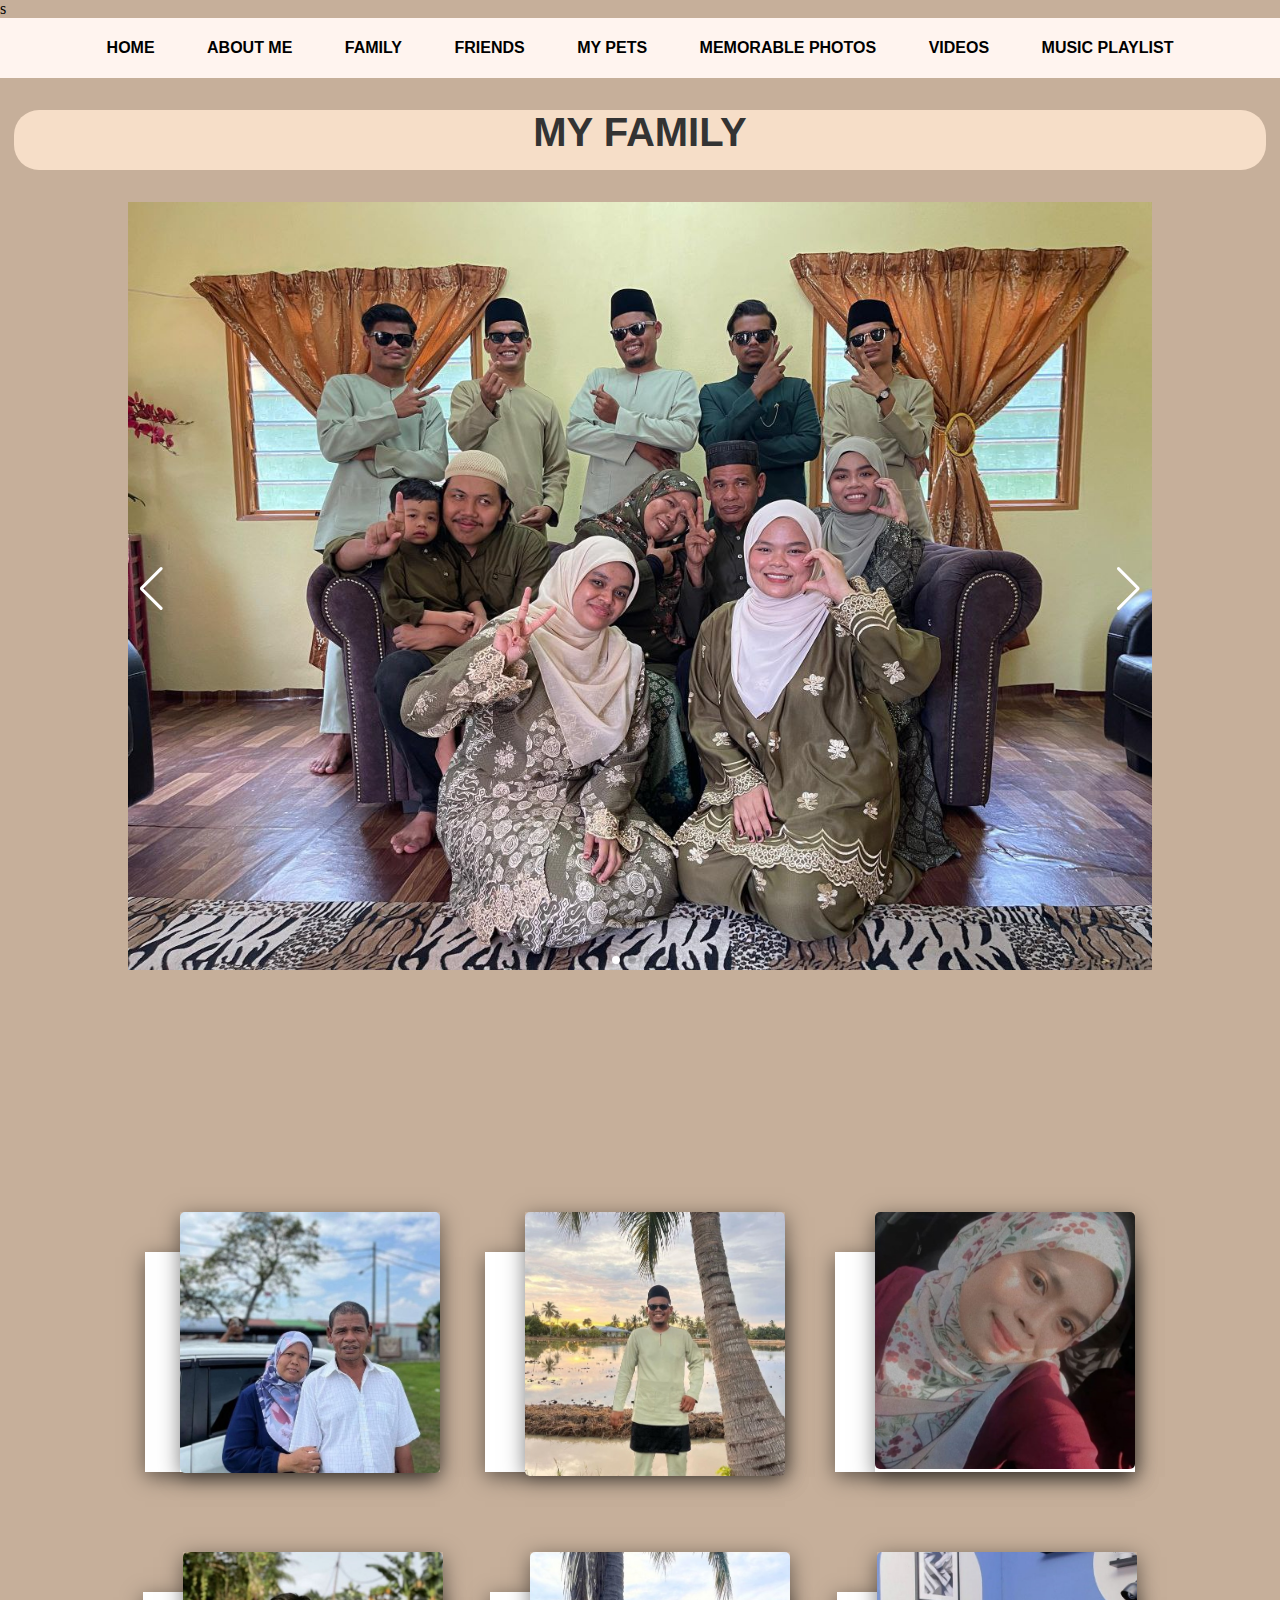
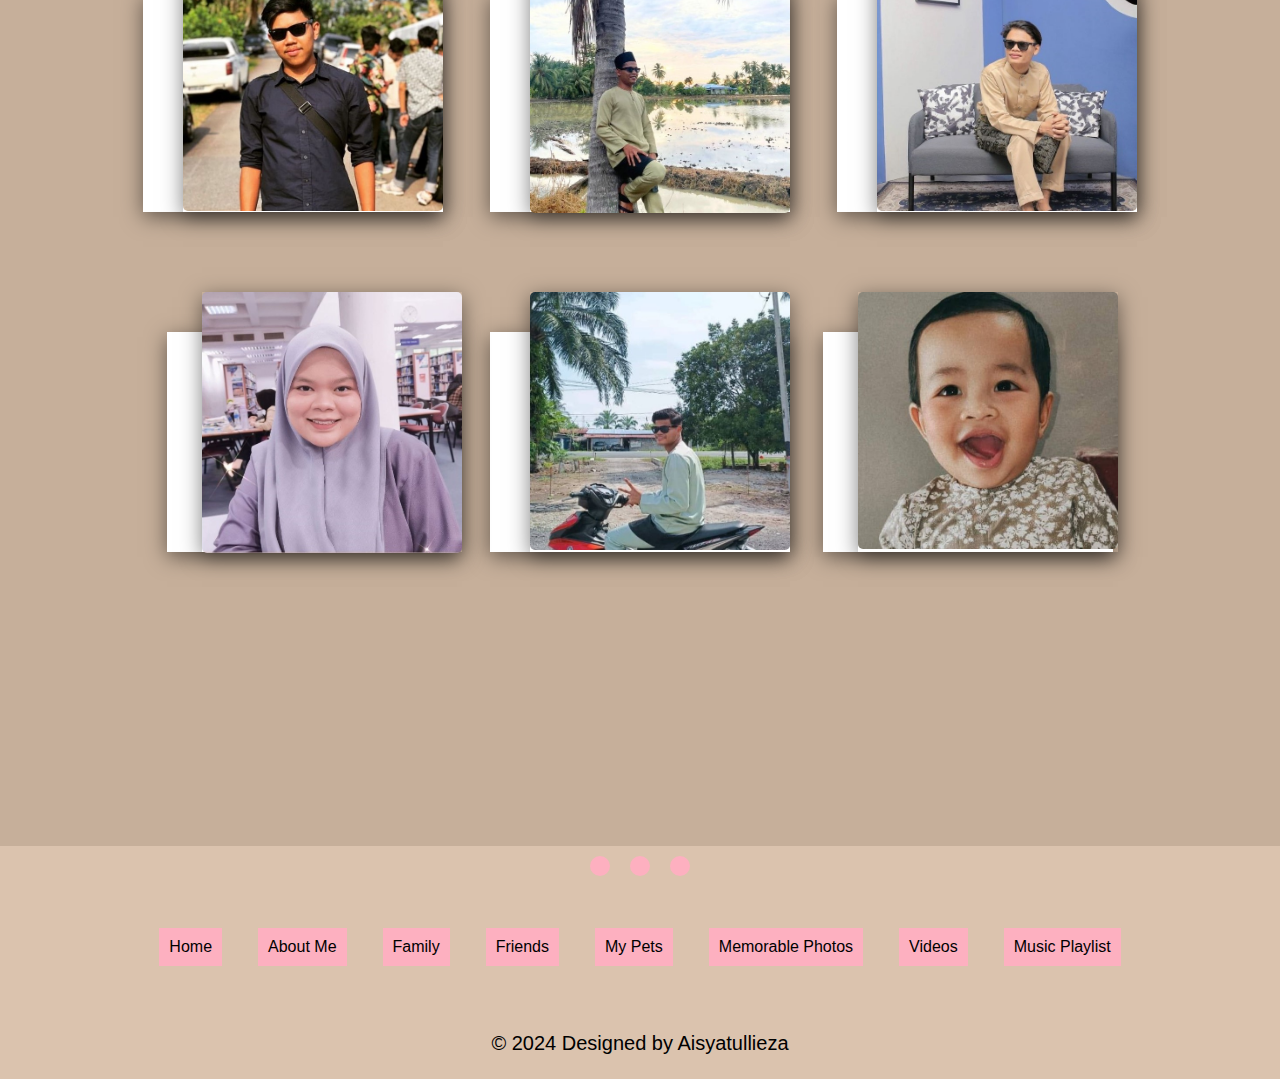
<file: family_members.html>
<!DOCTYPE html>
<html>
<head>

<meta charset="UTF-8">
<meta http-equip="X-UA-Compatible" content="IE=edge">
<meta name=vieport" content="width=device-width, initial-scale=1.0">s

<title> family_members </title>

<link rel = "stylesheet" type="text/css" href="resource/css/style.css">
<link
<link rel="stylesheet" href="https://cdn.jsdelivr.net/npm/swiper@11/swiper-bundle.min.css"/>

<link rel="stylesheet" href="https://cdnjs.cloudflare.com/ajax/libs/font-awesome/6.5.2/css/all.min.css" integrity="sha512-SnH5WK+bZxgPHs44uWIX+LLJAJ9/2PkPKZ5QiAj6Ta86w+fsb2TkcmfRyVX3pBnMFcV7oQPJkl9QevSCWr3W6A==" crossorigin="anonymous" referrerpolicy="no-referrer" />


<nav>
<div id="menu">
<div class= "topnav">
  <ul>

      <li><a href= "index.html"> HOME </a></li>
     <li><a  href= "about_me.html"> ABOUT ME </a></li>
     <li><a  href= "family_members.html"> FAMILY  </a></li>
     <li><a  href= "friends.html"> FRIENDS </a></li>
     <li><a  href= "my_pets.html"> MY PETS </a></li>
     <li><a  href= "memorable_photos.html"> MEMORABLE PHOTOS </a></li>
     <li><a  href= "videos.html"> VIDEOS </a></li>
     <li><a href= "music_playlist.html"> MUSIC PLAYLIST </a></li>

</ul>
</div>
</nav>
</div>
</div>




</head>

<body>



<div class= "header">
<h1> MY FAMILY </h1>
</div>

<div class= "swiper-container">
<div class="swiper">
  <!-- Additional required wrapper -->
  <div class="swiper-wrapper">
    <!-- Slides -->
    <div class="swiper-slide"><img src= "resource/images/fm1.jpg"></div>
    <div class="swiper-slide"><img src= "resource/images/fm2.jpg"></div>
    <div class="swiper-slide"><img src= "resource/images/fm3.jpg"></div>
    <div class="swiper-slide"><img src= "resource/images/fm4.jpg"></div>


  </div>
  <!-- If we need pagination -->
  <div class="swiper-pagination"></div>

  <!-- If we need navigation buttons -->
  <div class="swiper-button-prev"></div>
  <div class="swiper-button-next"></div>


</div>

</div>

<br><br><br>
<br><br><br>
<br><br><br>
<br><br><br>

<center>
<div class= "box-container">
<div class= "container-row">
<div class= "box">
<div class= "images">
<img src= "resource/images/family1.jpg" alt=  "Image of my parents">
</div>
<div class= "content">
<h1> My Parents</h1>
<p> Abdullah Bin Shariff </p>
<p> & </p>
<p> Noor Azizah Bt Awang </p>
</div>
</div>


<div class= "box">
<div class= "images">
<img src= "resource/images/family2.jpg" alt=  "Image of my eldest brother">
</div>
<div class= "content">
<h1> My Eldest Brother</h1>
<p> Ahmad Safizal Bin Abdullah </p>
</div>
</div>


<div class= "box">
<div class= "images">
<img src= "resource/images/family3.jpg" alt=  "Image of my  sister">
</div>
<div class= "content">
<h1> My Sister</h1>
<p> Nor Natasya Farieha Binti Abdullah </p>
</div>
</div>
</div>

<div class= "box-container">
<div class= "container-row">
<div class= "box">
<div class= "images">
<img src= "resource/images/family4.jpg" alt=  "Image of my brother-in-law">
</div>
<div class= "content">
<h1> My Brother-In-Law</h1>
<p> Muhammad Amirul Ashraf bin Jaafar</p>
</div>
</div>


<div class= "box">
<div class= "images">
<img src= "resource/images/family5.jpg" alt=  "Image of my eldest brother">
</div>
<div class= "content">
<h1> My Eldest Brother</h1>
<p> Muhammad Azmie Bin Abdullah </p>
</div>
</div>


<div class= "box">
<div class= "images">
<img src= "resource/images/family6.jpg" alt=  "Image of my eldest brother ">
</div>
<div class= "content">
<h1> My Eldest Brother</h1>
<p> Muhammad Shah Samsuddin Bin Abdullah </p>
</div>
</div>
</div>

<div class= "box-container">
<div class= "container-row">
<div class= "box">
<div class= "images">
<img src= "resource/images/family7.jpg" alt=  "Image of myslef">
</div>
<div class= "content">
<h1> Me </h1>
<p> Aisyatullieza Binti Abdullah </p>
</div>
</div>


<div class= "box">
<div class= "images">
<img src= "resource/images/family8.jpg" alt=  "Image of my little brother">
</div>
<div class= "content">
<h1> My Little Brother </h1>
<p> Mohd Adam Shahmie Bin Abdullah </p>
</div>
</div>


<div class= "box">
<div class= "images">
<img src= "resource/images/family9.jpg" alt=  "Image of my nephew ">
</div>
<div class= "content">
<h1> My Nephew</h1>
<p> Affan Mahdi Bin Amirul Ashraf </p>
</div>
</div>
</div>



</center>





<script src="https://cdn.jsdelivr.net/npm/swiper@11/swiper-bundle.min.js"></script>

<script>

const swiper = new Swiper('.swiper', {
    autoplay: {
       delay: 3000,
       disableOnIntercation: false,
    },
  loop: true,

  pagination: {
    el: '.swiper-pagination',
    clickable: true,
  },

  navigation: {
    nextEl: '.swiper-button-next',
    prevEl: '.swiper-button-prev',
  },


});



</script>


<br><br><br><br>
<br><br><br><br>



<div class= "footer">
<div class= "socialIcons">
<div class="socialIcons">
<a href="https://www.instagram.com/aisyatullieza_/" target="_blank"><i class="fa-brands fa-instagram"></i></a>
<a href="https://www.facebook.com/aisyatullieza.abdullah/" target="_blank"><i class="fa-brands fa-facebook"></i></a>
<a href="https://www.tiktok.com/@lryyn_?_t=8mN8C4epva3&_r=1/" target="_blank"><i class="fa-brands fa-tiktok"></i></a>
</div>
</div>

<div class= "footer-links">
    <a href= "index.html"> Home </a>
    <a  href= "about_me.html"> About Me </a>
    <a  href= "family_members.html"> Family </a>
    <a  href= "friends.html"> Friends </a>
    <a  href= "my_pets.html"> My Pets </a>
    <a  href= "memorable_photos.html"> Memorable Photos</a>
    <a  href= "videos.html"> Videos</a>
    <a href= "music_playlist.html"> Music Playlist </a>
</div>

<div class= "credit">&copy; 2024 Designed by Aisyatullieza</div>
</div>

</body>
</html>
</file>
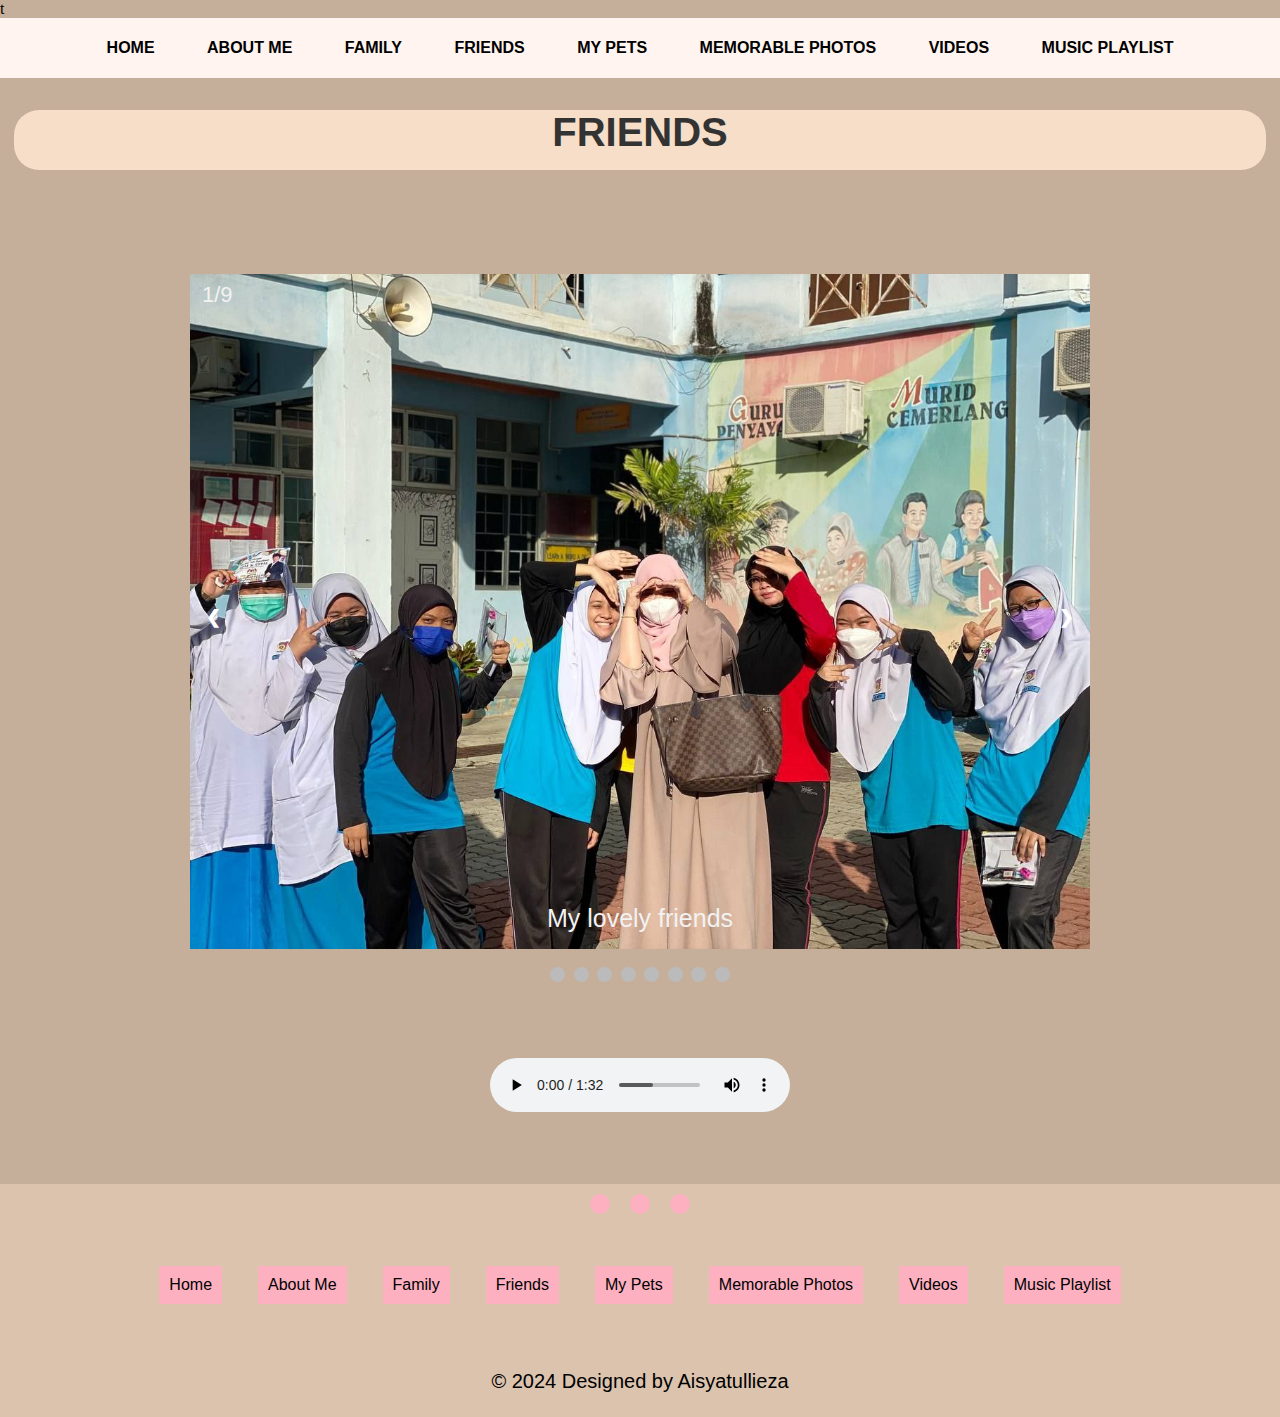
<file: friends.html>
t<!DOCTYPE html>
<html>
<head>

<meta charset="UTF-8">
<meta http-equip="X-UA-Compatible" content="IE=edge">
<meta name=vieport" content="width=device-width, initial-scale=1.0">
<title> friends </title>

<link rel = "stylesheet" type="text/css" href="resource/css/style.css">

<script src="resource/js/script.js"></script>

<link rel="stylesheet" href="https://cdnjs.cloudflare.com/ajax/libs/font-awesome/6.5.2/css/all.min.css" integrity="sha512-SnH5WK+bZxgPHs44uWIX+LLJAJ9/2PkPKZ5QiAj6Ta86w+fsb2TkcmfRyVX3pBnMFcV7oQPJkl9QevSCWr3W6A==" crossorigin="anonymous" referrerpolicy="no-referrer" />



</head>
<body>

<nav>
<div id="menu">
<div class= "topnav">
  <ul>

      <li><a href= "index.html"> HOME </a></li>
     <li><a  href= "about_me.html"> ABOUT ME </a></li>
     <li><a  href= "family_members.html"> FAMILY  </a></li>
     <li><a  href= "friends.html"> FRIENDS </a></li>
     <li><a  href= "my_pets.html"> MY PETS </a></li>
     <li><a  href= "memorable_photos.html"> MEMORABLE PHOTOS </a></li>
     <li><a  href= "videos.html"> VIDEOS </a></li>
     <li><a href= "music_playlist.html"> MUSIC PLAYLIST </a></li>

</ul>
</div>
</nav>
</div>
</div>


<div class= "header">
<h1> FRIENDS </h1>
</div>

<br><br><br><br>


<div class= "slideshow-container">
<div class= "mySlides fade">
<div class= "numbertext">1/9</div>
<img src= "resource/images/school1.jpg" style= "width:100%">
<div  class= "text"> My lovely friends</div>
</div>

<div class= "mySlides fade">
<div class= "numbertext">2/9</div>
<img src= "resource/images/u1.jpg" style= "width:100%">
<div  class= "text"> My lovely friends</div>
</div>

<div class= "mySlides fade">
<div class= "numbertext">3/9</div>
<img src= "resource/images/school2.jpg" style= "width:100%">
<div  class= "text"> My lovely friends</div>
</div>

<div class= "mySlides fade">
<div class= "numbertext">4/9</div>
<img src= "resource/images/u2.jpg" style= "width:100%">
<div  class= "text"> My lovely friends</div>
</div>

<div class= "mySlides fade">
<div class= "numbertext">5/9</div>
<img src= "resource/images/school3.jpg" style= "width:100%">
<div  class= "text"> My lovely friends</div>
</div>

<div class= "mySlides fade">
<div class= "numbertext">6/9</div>
<img src= "resource/images/u3.jpg" style= "width:100%">
<div  class= "text"> My lovely friends</div>
</div>

<div class= "mySlides fade">
<div class= "numbertext">7/9</div>
<img src= "resource/images/u4.jpg" style= "width:100%">
<div  class= "text"> My lovely friends</div>
</div>

<div class= "mySlides fade">
<div class= "numbertext">8/9</div>
<img src= "resource/images/school4.jpg" style= "width:100%">
<div  class= "text"> My lovely friends</div>
</div>

<div class= "mySlides fade">
<div class= "numbertext">9/9</div>
<img src= "resource/images/u5.jpg" style= "width:100%">
<div  class= "text"> My lovely friends</div>
</div>

<a class= "prev" onclick= "plusSlides(-1)">&#10094;</a>
<a class= "next" onclick= "plusSlides(1)">&#10095;</a>
</div>

<br>

<div style= "text-align:center">
<span class= "dot" onclick= "currentSlide (1)"></span>
<span class= "dot" onclick= "currentSlide (2)"></span>
<span class= "dot" onclick= "currentSlide (3)"></span>
<span class= "dot" onclick= "currentSlide (4)"></span>
<span class= "dot" onclick= "currentSlide (5)"></span>
<span class= "dot" onclick= "currentSlide (6)"></span>
<span class= "dot" onclick= "currentSlide (8)"></span>
<span class= "dot" onclick= "currentSlide (9)"></span>
</div>



<script>

let slideIndex = 0;
showSlides();

function showSlides() {
  let i;
  let slides = document.getElementsByClassName("mySlides");
  for (i = 0; i < slides.length; i++) {
    slides[i].style.display = "none";
  }
  slideIndex++;
  if (slideIndex > slides.length) {slideIndex = 1}
  slides[slideIndex-1].style.display = "block";
  setTimeout(showSlides, 2000); // Change image every 2 seconds
}

</script>

<br><br><br><br>

<center>
<audio controls autoplay> 
<source src= "resource/audio/song.mp3" type= "audio/mpeg">
</audio>
</center>




<br><br><br><br>


<div class= "footer">
<div class= "socialIcons">
<div class="socialIcons">
<a href="https://www.instagram.com/aisyatullieza_/" target="_blank"><i class="fa-brands fa-instagram"></i></a>
<a href="https://www.facebook.com/aisyatullieza.abdullah/" target="_blank"><i class="fa-brands fa-facebook"></i></a>
<a href="https://www.tiktok.com/@lryyn_?_t=8mN8C4epva3&_r=1/" target="_blank"><i class="fa-brands fa-tiktok"></i></a>
</div>
</div>

<div class= "footer-links">
    <a href= "index.html"> Home </a>
    <a  href= "about_me.html"> About Me </a>
    <a  href= "family_members.html"> Family </a>
    <a  href= "friends.html"> Friends </a>
    <a  href= "my_pets.html"> My Pets </a>
    <a  href= "memorable_photos.html"> Memorable Photos</a>
    <a  href= "videos.html"> Videos</a>
    <a href= "music_playlist.html"> Music Playlist </a>
</div>

<div class= "credit">&copy; 2024 Designed by Aisyatullieza</div>
</div>
</div>





</body>
</html>
</file>
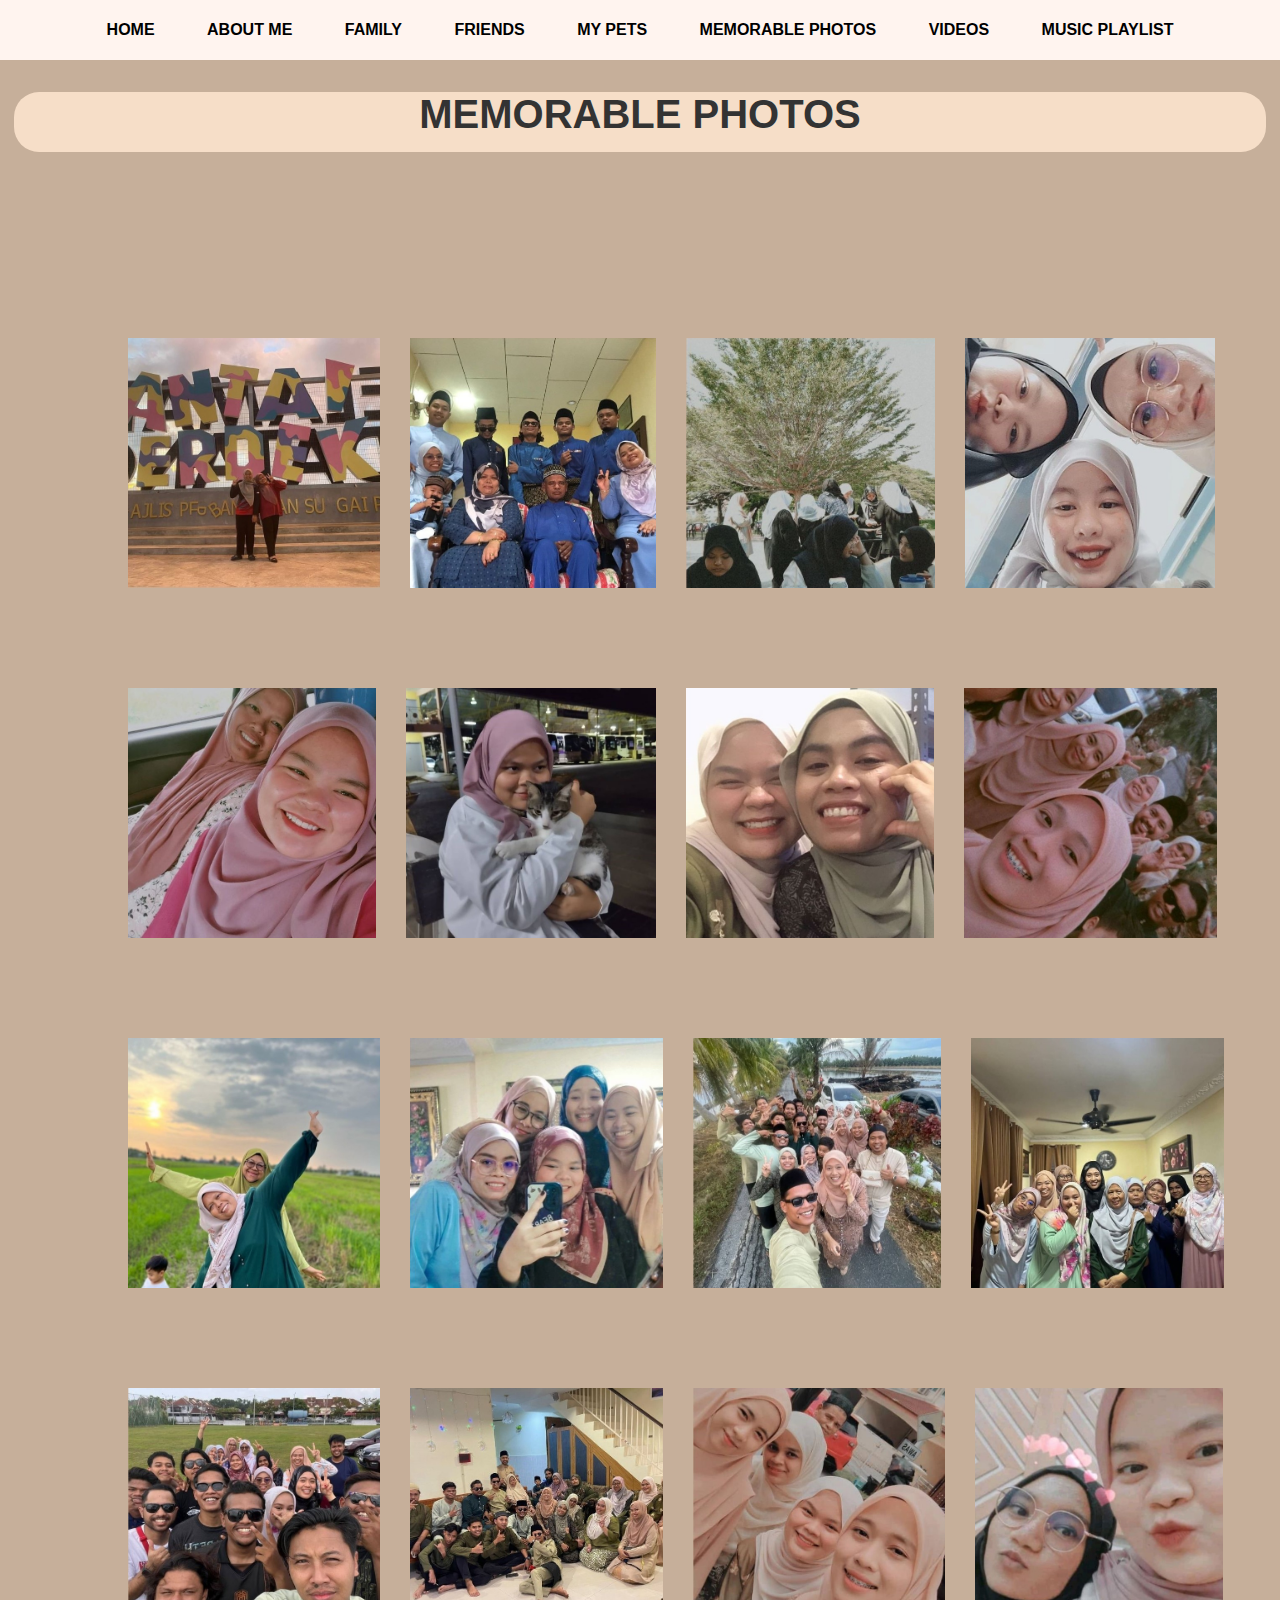
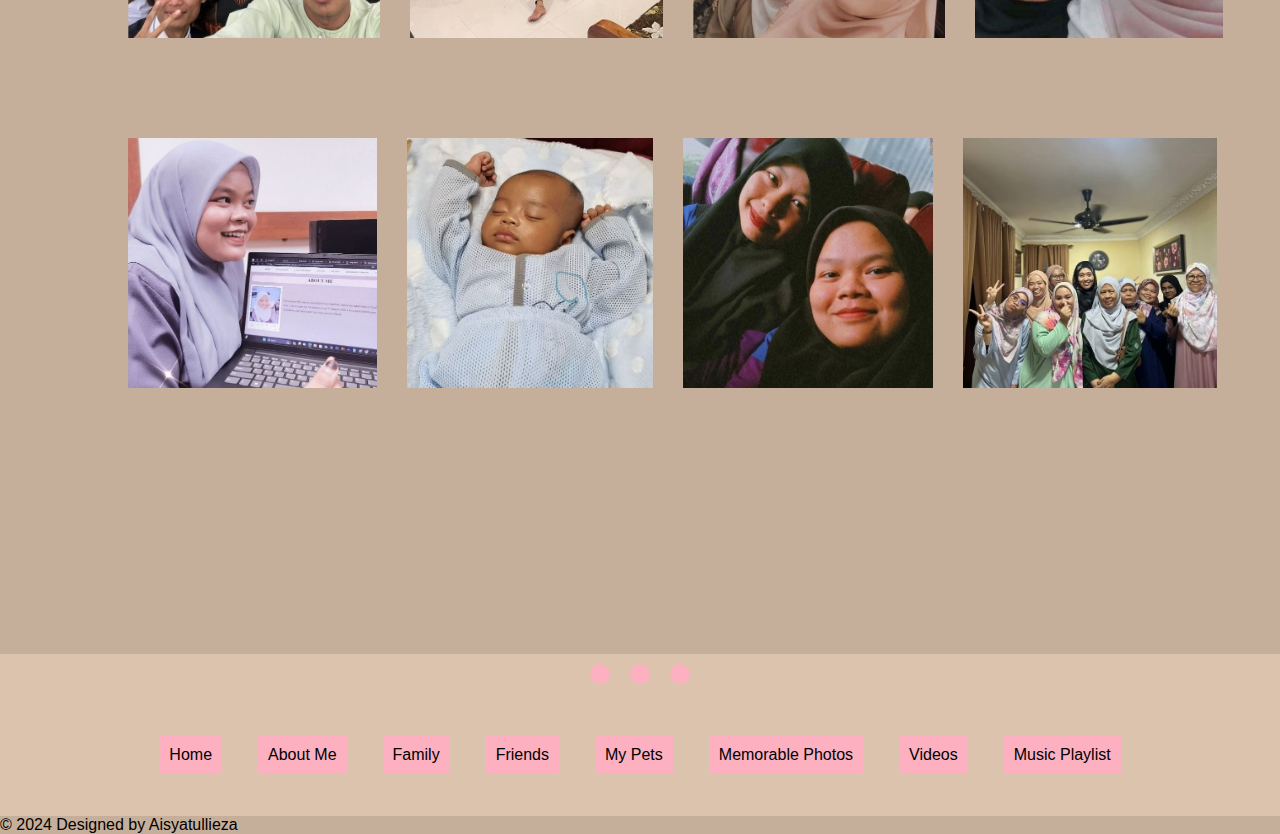
<file: memorable_photos.html>
<!DOCTYPE html>
<html>
<head>

<meta charset="UTF-8">
<meta http-equip="X-UA-Compatible" content="IE=edge">
<meta name=vieport" content="width=device-width, initial-scale=1.0">

<title> memorable_photos </title>


<link rel = "stylesheet" type="text/css" href="resource/css/style.css">

<link rel="stylesheet" href="https://cdnjs.cloudflare.com/ajax/libs/font-awesome/6.5.2/css/all.min.css" integrity="sha512-SnH5WK+bZxgPHs44uWIX+LLJAJ9/2PkPKZ5QiAj6Ta86w+fsb2TkcmfRyVX3pBnMFcV7oQPJkl9QevSCWr3W6A==" crossorigin="anonymous" referrerpolicy="no-referrer" />




<nav>
<div id="menu">
<div class= "topnav">
  <ul>

      <li><a href= "index.html"> HOME </a></li>
     <li><a  href= "about_me.html"> ABOUT ME </a></li>
     <li><a  href= "family_members.html"> FAMILY  </a></li>
     <li><a  href= "friends.html"> FRIENDS </a></li>
     <li><a  href= "my_pets.html"> MY PETS </a></li>
     <li><a  href= "memorable_photos.html"> MEMORABLE PHOTOS </a></li>
     <li><a  href= "videos.html"> VIDEOS </a></li>
     <li><a href= "music_playlist.html"> MUSIC PLAYLIST </a></li>

</ul>
</div>
</nav>
</div>
</div>





</head>

<body>

<div class= "header">
<h1> MEMORABLE PHOTOS </h1>
</div>

<br><br><br>

<div class= "full-img" id= "fullImgBox">
<img src= "resource/images/photo1.jpg" id= "fullImg">
<span onclick= "closeFullImg()">x</span>
</div>

<div class= "img-gallery">
<div class= "row-img">
<img src= "resource/images/photo1.jpg" onclick= "openFullImg(this.src)">
<img src= "resource/images/photo2.jpg" onclick= "openFullImg(this.src)">
<img src= "resource/images/photo3.jpg" onclick= "openFullImg(this.src)">
<img src= "resource/images/photo4.jpg" onclick= "openFullImg(this.src)">
</div>
</div>

<div class= "img-gallery">
<div class= "row-img">
<img src= "resource/images/photo5.jpg" onclick= "openFullImg(this.src)">
<img src= "resource/images/photo6.jpg" onclick= "openFullImg(this.src)">
<img src= "resource/images/photo7.jpg" onclick= "openFullImg(this.src)">
<img src= "resource/images/photo8.jpg" onclick= "openFullImg(this.src)">
</div>
</div>

<div class= "img-gallery">
<div class= "row-img">
<img src= "resource/images/photo9.jpg" onclick= "openFullImg(this.src)">
<img src= "resource/images/photo10.jpg" onclick= "openFullImg(this.src)">
<img src= "resource/images/photo11.jpg" onclick= "openFullImg(this.src)">
<img src= "resource/images/photo12.jpg" onclick= "openFullImg(this.src)">
</div>
</div>

<div class= "img-gallery">
<div class= "row-img">
<img src= "resource/images/photo13.jpg" onclick= "openFullImg(this.src)">
<img src= "resource/images/photo14.jpg" onclick= "openFullImg(this.src)">
<img src= "resource/images/photo15.jpg" onclick= "openFullImg(this.src)">
<img src= "resource/images/photo16.jpg" onclick= "openFullImg(this.src)">
</div>
</div>

<div class= "img-gallery">
<div class= "row-img">
<img src= "resource/images/photo17.jpg" onclick= "openFullImg(this.src)">
<img src= "resource/images/photo18.jpg" onclick= "openFullImg(this.src)">
<img src= "resource/images/photo19.jpg" onclick= "openFullImg(this.src)">
<img src= "resource/images/photo12.jpg" onclick= "openFullImg(this.src)">
</div>
</div>
</div>




<script>


  var fullImgBox = document.getElementById("fullImgBox");
  var fullImg = document.getElementById("fullImg");
 
  function openFullImg(pic){
     fullImgBox.style.display = "flex";
     fullImg.src = pic;
  }

  function closeFullImg(){
      fullImgBox.style.display = "none";
   }


</script>


<br><br><br><br>
<br><br><br><br>
<br><br><br><br>



<div class= "footer">
<div class= "socialIcons">
<div class="socialIcons">
<a href="https://www.instagram.com/aisyatullieza_/" target="_blank"><i class="fa-brands fa-instagram"></i></a>
<a href="https://www.facebook.com/aisyatullieza.abdullah/" target="_blank"><i class="fa-brands fa-facebook"></i></a>
<a href="https://www.tiktok.com/@lryyn_?_t=8mN8C4epva3&_r=1/" target="_blank"><i class="fa-brands fa-tiktok"></i></a>
</div>
</div>

<div class= "footer-links">
    <a href= "index.html"> Home </a>
    <a  href= "about_me.html"> About Me </a>
    <a  href= "family_members.html"> Family </a>
    <a  href= "friends.html"> Friends </a>
    <a  href= "my_pets.html"> My Pets </a>
    <a  href= "memorable_photos.html"> Memorable Photos</a>
    <a  href= "videos.html"> Videos</a>
    <a href= "music_playlist.html"> Music Playlist </a>
</div>
</div>

<div class= "credit">&copy; 2024 Designed by Aisyatullieza</div>
</div>
</div>

</body>
</file>
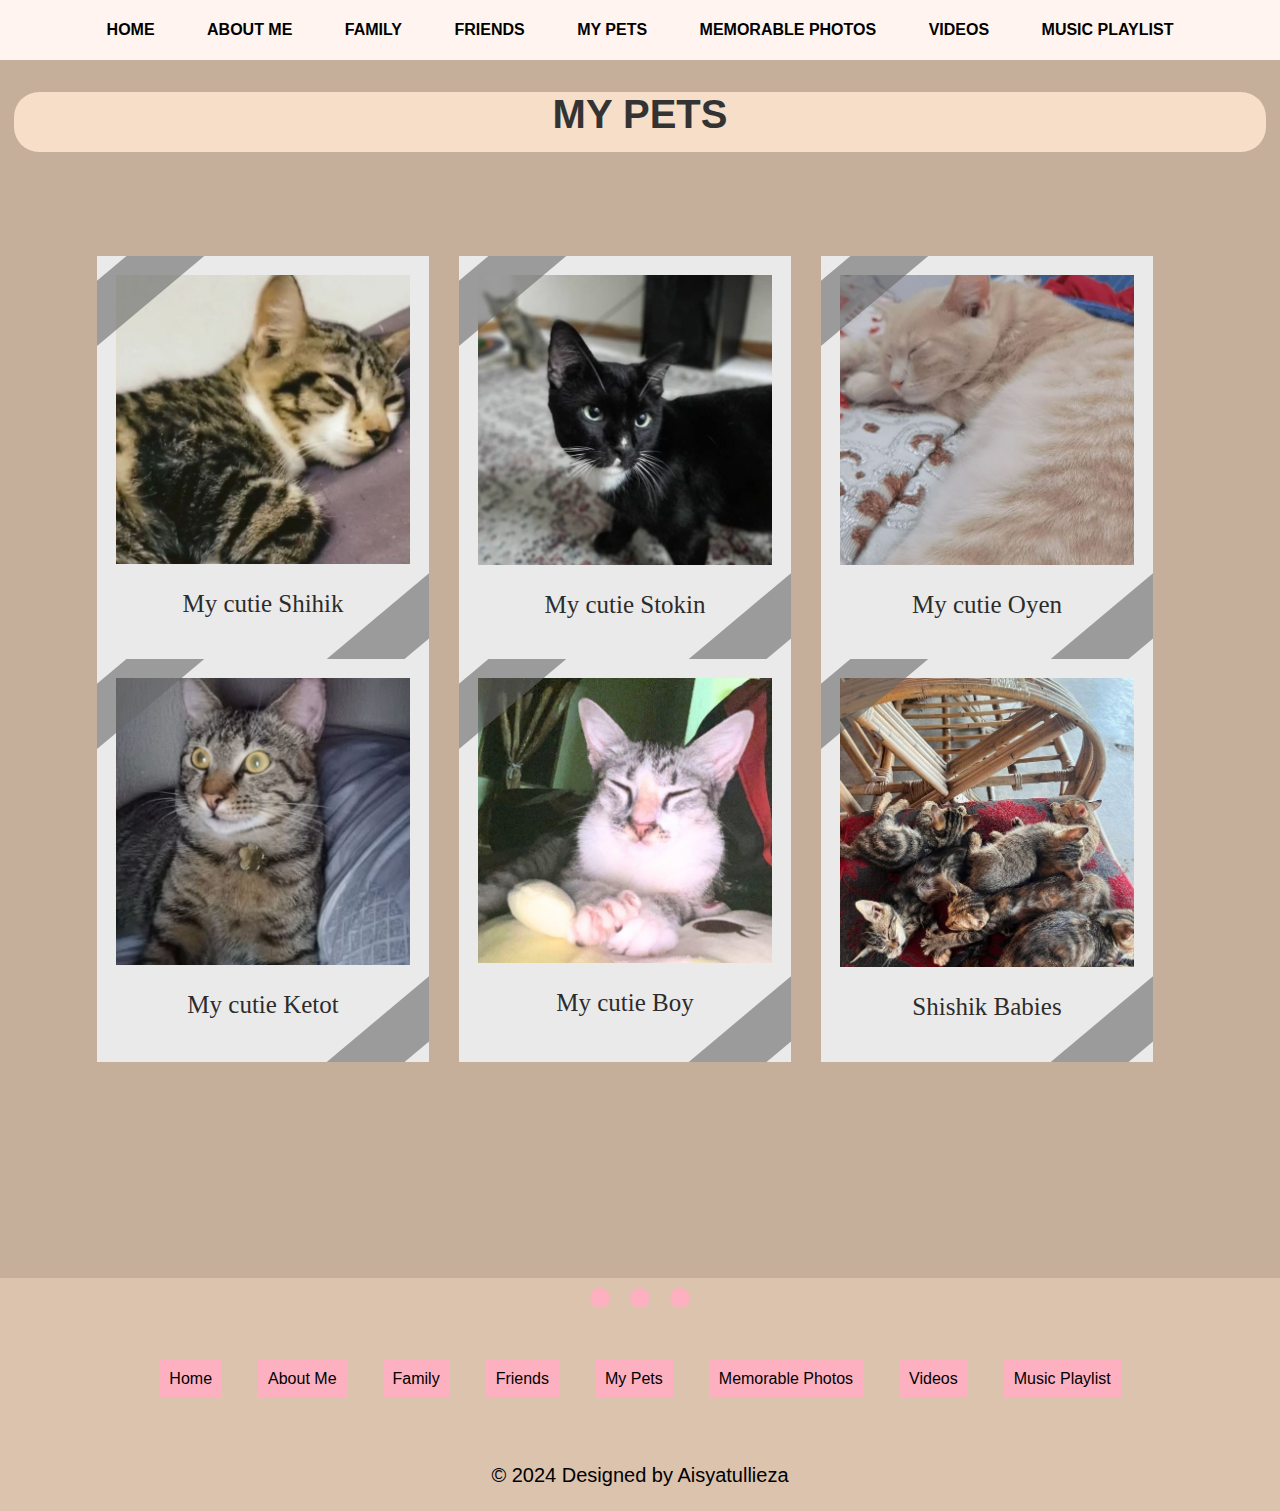
<file: my_pets.html>
<!DOCTYPE html>
<html>
<head>

<meta charset="UTF-8">
<meta http-equip="X-UA-Compatible" content="IE=edge">
<meta name=vieport" content="width=device-width, initial-scale=1.0">

<title> my_pets </title>


<link rel = "stylesheet" type="text/css" href="resource/css/style.css">

<link rel="stylesheet" href="https://cdnjs.cloudflare.com/ajax/libs/font-awesome/6.5.2/css/all.min.css" integrity="sha512-SnH5WK+bZxgPHs44uWIX+LLJAJ9/2PkPKZ5QiAj6Ta86w+fsb2TkcmfRyVX3pBnMFcV7oQPJkl9QevSCWr3W6A==" crossorigin="anonymous" referrerpolicy="no-referrer" />



<nav>
<div id="menu">
<div class= "topnav">
  <ul>


      <li><a href= "index.html"> HOME </a></li>
     <li><a  href= "about_me.html"> ABOUT ME </a></li>
     <li><a  href= "family_members.html"> FAMILY  </a></li>
     <li><a  href= "friends.html"> FRIENDS </a></li>
     <li><a  href= "my_pets.html"> MY PETS </a></li>
     <li><a  href= "memorable_photos.html"> MEMORABLE PHOTOS </a></li>
     <li><a  href= "videos.html"> VIDEOS </a></li>
     <li><a href= "music_playlist.html"> MUSIC PLAYLIST </a></li>


</ul>
</div>
</nav>
</div>
</div>

</head>

<body>

<div class= "header">
<h1> MY PETS </h1>
</div>

<br><br>
<br><br>

<div class= "row">
<div class= "zoom">
<figure>
<img src= "resource/images/pet1.jpg" alt= "Image of Shihik">
<figcaption>My cutie Shihik</figcaption>
</figure>
</div>

<div class= "zoom">
<figure>
<img src= "resource/images/pet2.jpg" alt= "Image of stokin">
<figcaption>My cutie Stokin</figcaption>
</figure>
</div>

<div class= "zoom">
<figure>
<img src= "resource/images/pet3.jpg" alt= "Image of oyen">
<figcaption>My cutie Oyen</figcaption>
</figure>
</div>
</div>


<div class= "row">
<div class= "zoom">
<figure>
<img src= "resource/images/pet4.jpg" alt= "Image of ketot">
<figcaption>My cutie Ketot</figcaption>
</figure>
</div>

<div class= "zoom">
<figure>
<img src= "resource/images/pet5.jpg" alt= "Image of boy">
<figcaption>My cutie Boy</figcaption>
</figure>
</div>

<div class= "zoom">
<figure>
<img src= "resource/images/pet6.jpg" alt= "Image of shihik babies">
<figcaption>Shishik Babies</figcaption>
</figure>

</div>
</div>



<br><br><br><br>
<br><br><br><br>
<br><br><br><br>


<div class= "footer">
<div class= "socialIcons">
<div class="socialIcons">
<a href="https://www.instagram.com/aisyatullieza_/" target="_blank"><i class="fa-brands fa-instagram"></i></a>
<a href="https://www.facebook.com/aisyatullieza.abdullah/" target="_blank"><i class="fa-brands fa-facebook"></i></a>
<a href="https://www.tiktok.com/@lryyn_?_t=8mN8C4epva3&_r=1/" target="_blank"><i class="fa-brands fa-tiktok"></i></a>
</div>
</div>

<div class= "footer-links">
    <a href= "file:///C:/Users/Lenovo/OneDrive/Desktop/IML254/individual_assignment/index.html" target = "_self"> Home </a>
    <a  href= "file:///C:/Users/Lenovo/OneDrive/Desktop/IML254/individual_assignment/background.html" target = "_self"> About Me </a>
    <a  href= "file:///C:/Users/Lenovo/OneDrive/Desktop/IML254/individual_assignment/family_members.html"> Family </a>
    <a  href= "file:///C:/Users/Lenovo/OneDrive/Desktop/IML254/individual_assignment/friends.html"> Friends </a>
    <a  href= "file:///C:/Users/Lenovo/OneDrive/Desktop/IML254/individual_assignment/my_pets.html"> My Pets </a>
    <a  href= "file:///C:/Users/Lenovo/OneDrive/Desktop/IML254/individual_assignment/memorable_photos.html"> Memorable Photos</a>
    <a  href= "file:///C:/Users/Lenovo/OneDrive/Desktop/IML254/individual_assignment/videos.html"> Videos</a>
    <a href= "file:///C:/Users/Lenovo/OneDrive/Desktop/IML254/individual_assignment/music_playlist.html" target = "_self"> Music Playlist </a>
</div>

<div class= "credit">&copy; 2024 Designed by Aisyatullieza</div>
</div>













</body>
</html>
</file>
<file: resource/css/style.css>
*{
   padding: 0;
   margin: 0;
   box-sizing: border-box;
   font-family: sans-serif;
   list-style: none;
   text-decoration: none;
}

header{
  position: fixed;
  right: 0;
  top: 0;
  z-index: 1000;
  width: 100%;
  display: flex;
  align-items: center;
  justify-content: space-between;
  padding: 33px 9%;
  background: transparent;
}


body{
  background-color: #f297ba;
}

.logo{
  font-size:  30px;
  font-weight: 700;
  color: #fff;
}

.navlist {
  display: flex;
}

.navlist a {
  color: #745b5d;
  margin-left: 30px; 
  font-size: 15px;
  font-weight: 600;
  border-bottom: 2px solid transparent;
  transition: all .55s ease;
}


.navlist a:hover {
  border-bottom: 2px solid #745b5d;
}

#menu-icon{  
  color: white;
  font-size: 35px;
  z-index: 10001;
  cursor: pointer;
  display: none;
}

.hero {
  height: 100%;
  width: 100%;
  min-height: 100vh;
  background-color: #f297ba;
  position: relative;
  display: grid;
  grid-template-columns: repeat(2, 1fr);
  align-items: center;
  gap: 2rem;
}

section {
  padding: 0 19%;
}

.hero-text h1{
 font-family: "Acme";
 font-size: 90px;
 line-height: 1;
 color: #745b5d;
 margin: 0 0 45px;
}
 
.hero-text h4{
  font-size: 18px;
  font-weight: 600;
  color: #603c4a;
  margin-bottom: 10px;
}

.hero-text p{
  color: #603c4a;
  font-size: 15px;
  line-height: 1.9;
  margin-bottom: 40px;
}

.hero-img img{
  width: 700px;
  height: auto;
}

.hero-text a{
  display: inline-block;
  color: white;
  background: #603c4a;
  border: 1px solid transparent;
  padding: 12px 30px;
  line-height: 1.4;
  font-size: 14px;
  font-weight: 500;
  border-radius: 30px;
  text-transform: uppercase;
  transition: all .55 ease;
}

.hero-text a:hover{
  background: transparent;
  border: 1px solid white;
  transform: transLateY(8px);

}

.icons{
  position: absolute;
  left: 10%;
  top: 50%;
  padding: 0;
  transform: transLateY(-50%);
}

.icons i{
  display: block;
  margin: 26px 0;
  font-size: 24px;
  color: #603c4a;
  transition: all .50s ease;
}

.icons i:hover{
  color: #fff;
  transform: transLateY(-5px);
}


#body setting for all page#
body{
  background-color: #C6AF9A;
  height: 100px;
  justify: center;
  align-items: center;
  margin: 0;
  padding: 0;
}

body{
  margin: 0px;
  padding: 0px;
  background: #C6AF9A;
  font-family: Segoe UI Variable Display Semib;
  font-size: 12pt;
}



.footer {
  background: #DBC3AE;
  text-align: center;
}

.socialIcons {
  display: flex;
  justify-content: center;
 }

.socialIcons a {
  text-decoration: none;
  padding: 10px;
  color: black;
  background-color: #FDB0C0;
  margin: 10px;
  border: var; 
  border-radius: 50%; 
}

.footer .socialIcons a:hover {
  background-color: rgb(128, 128, 128);
}

.footer  .footer-links {
  display: flex;
  justify-content: center;
  flex-warp: wrap;
  padding: 2rem 0;
  gap: 1rem;
}

.footer  .footer-links a{
  text-decoration: none;
  padding: 10px;
  color: black;
  background-color: #FDB0C0;
  margin: 10px;
  border: var; 

}

.footer  .footer-links a:hover{
  background-color: rgb(128, 128, 128);
}


.footer .credit{
  font-size: 20px;
  color: #black;
  font-weight: lighter;
  padding: 1.5rem;
}


  background-color: #FFF4EF;
  color: black;
  text-align: center;
  padding: 3px;
  position: absolute;
  bottom: 0;
  width: 100%;
}

.topnav {
  background-color: #F6DEC8;
  overflow: hidden;
}

.topnav a:hover {
  float: left;
  display: block;
  color: #F6DEC8;
  text-align: center;
  padding: 14px 16px;
  text-decoration:none;
  font-size: 17px;
  border-bottom: 3px solid transparent;
}

.topnav a:hover {
   border-bottom: 3px solid #F6DEC8;
}

.topnav a.active {
  border-bottom: 3px solid #F6DEC8;
}



h1, h2, h3{
  margin: 0;
  padding: 0;
}

p, ol, ul{
  margin-top: 0;
}

p{
  line-height: 180%;
}

ol, ul{
  padding: 0;
  list-style: none;
}

.container{
  margin: 0px auto;
  width: 1200px;
  
}

header{
  overflow: hidden;
}

#top-header{
  text-align: center;
  height: 70px;
}


#menu{
  text-align: center;
  width: 100%;
  margin: 0;
  padding: 0;
}

#menu ul {
  text-align: center;
  margin: 0;
  background: #FFF4EF;
  padding: 0;
  list-style-type: none;
}

#menu li {
  display: inline-block;
  padding: 0;
  margin: 0;
}

#menu li a, #menu li span{ 
  display: inline-block;
  padding: 0em 1.5em;
  text-decoration: none;
  font-weight: 600;
  text-transform: uppercase;
  line-height: 60px;
  color: #000000;

}


#menu li: hover a, #menu li span {
  background: #F6DEC8;
  color: #FFF4EF;
  border-left: 1px solid #FFF4EF;
  text-decoration: none;
}


.header {
  border-radius: 25px;
  height: 60px;
  width: 1252px;
  margin: 2rem auto;
  text-align: center;
  font-size: 20px;
  color: #333;
  background: #F6DEC8;
}
  
.content {
  overflow: hidden;
  text-align: center;
}

.img {
  display: inline-block;
}
	

p.subtitle { 
  margin-left: 20px;
  font-family: Serif; 
  font-size: 22px;
  display: inline-block;
  text-align: left;
}

* {box-sizing: border-box}

.container {
  position:  relative;
  width: 50%;
  max-width: 300px;
}

.image {
  display: block;
  width: 100%;
  height: auto;
}

.overlay {
  position: absolute;
  bottom: 0;
  background: #F6DEC8;
  background: rgba (0,0,0,0.5);
  color: #f1f1f1;
  width: 100%;
  transition: .5s ease;
  opacity: 0;
  color: black;
  font-size: 20px;
  padding: 20px;
  text-align: center;
}



.container:hover .overlay {
  opacity: 1;
}


.column {
  float: left;
  width: 33.33%;
  padding: 5px;
}

.row::after {
  content: "";
  clear: both;
  display: table;
}

.row {
  display: flex;
  grid-gap: 30px;
}


.column {
  flex: 33.33%;
  padding: 5px;
}

.zoom {
  overflow: hidden;
  position: relative;
}

.zoom img {
  transition: transform 0.3 ease;
}

.zoom:hover img {
  transform: scale(1.1);
}

* {box-sizing:  border-box}

.slideshow-container {
  max-width: 900px;
  position: relative;
  margin: auto;
}

.mySlides {
  display: none;
}

.prev, .next {
  cursor: pointer;
  position: absolute;
  top: 50%;
  width: auto;
  margin-top: -22px;
  padding: 16px;
  color: white;
  font-weight: bold;
  font-size: 18px;
  transition: 0.6s ease;
  border-radius: 0 3px 3px 0;
  user-select: none;
}

.next {
  right: 0;
  border-radius: 3px 0 0 3px;
}

.prev:hover, .next:hover {
  background-color: rgba(0,0,0,0.8);
}

.text {
  color: #f2f2f2;
  font-size: 25px;
  padding: 8px 12px;
  position: absolute;
  bottom: 8px;
  width: 100%;
  text-align: center;
}

.numbertext {
  color: #f2f2f2;
  font-size: 22px;
  padding: 8px 12px;
  position: absolute;
  top: 0;
}

.dot {
  cursor: pointer;
  height: 15px;
  width: 15px;
  margin: 0 2px;
  background-color: #bbb;
  border-radius: 50%;
  display: inline-block;
  transition: background-color 0.6s ease;
}

.active, .dot:hover {
  background-color: #717171;
}

.fade {
  animation-name: fade;
  animation-duration: 1.5s;
}

@keyframes fade {
  from {opacity: .4}
  to {opacity: 1}
}



*,
*:after
*:before {
  margin:0;
  padding: 0;
  box-sizing: border-box;
}

:root {
  --border-radius: 10px;
}

body.prevent-background-scroll {
  main-height: 100dvh;
  overflow: hidden;
}

.intro {
    display: grid;
    grid-template-columns: repeat(2, 1fr);
    place-items: center;
    gap: 30px;
    min-height: 100vh;
    width: 100%;
    padding: 80px 100px;
}

.intro-content {
    padding-right: 100px;
}

.intro-content h1 {
    color: #9F665B;
    font-family: "Gloria Hallelujah", cursive;
    font-size: clamp(2rem, 5vw, 3rem);
    line-height: 1.4;
    animation: fade-in-out 12s linear infinite;
}

@keyframes fade-in-out {
  0% {
       color: #fff
       filter: hue-ratate(0deg);
       text-shadow: 0 0 10px #00b3ff, 0 0 20px #00b3ff;
  }

  30%
  70% {
       color: #fff;
       filter: hue-ratate(360deg);
       text-shadow: 0 0 10px #00b3ff, 0 0 20px #00b3ff;
  }
  
 100% {
       color: transparent;
       box-shadow: none;
       filter: hue-ratate(0deg);
  }
}


.intro-content p {
    font-family: inherit;
    font-size: clamp(1rem, 4vw, 1.1rem);
    color: #9F665B;
    font-weight: 700;
    line-height: 1.6;
    margin: 30px 0 50px;
    text-align: justify;
}

.card-container {
   position: relative;
   display: flex;
   justify-content: center;
   align-items: center;
}

.card {
    position: relative;
    display: flex;
    justify-content: center;
    align-items: center;
    max-width: 200px;
    background: linear-gradient(#fff2, transparent);
    box-shadow: 0 25px 25px rgba(0, 0, 0, 0.25);
    border: 1px solid rgba(255, 255, 255, 0.1);
    border-radius: var(--border-radius);
    margin: 0 -45px;
    backdrop-filter: blur(10px);
    transform: rotate(calc(var(--r) * 1deg)) translateY(calc(var(--y) * 1px)) translateX(calc(var(--x) * -1px));
    transition: all 0.8s linear;
}

.card img,
.item img {
    width: 90%;
    height: 90%;
}

.item img {
    object-fit: cover;
}

.card-container:hover .card {
    margin: 0 10px;
    transform: rotate(0deg) translateY(0) translateX(0);
}

// music playlist//

.music-container {
  display: flex;
  flex-direction: column;
  align-items: center;
}

.music-container .music-player {
  background: #ffe0e5;
  width: 400px;
  padding: 25px 35px;
  text-align: center;
  margin-top: 20px;
}

nav {
  display: flex;
  justify-content: space-between;
  margin-bottom: 30px;
}

nav .circle {
  border-radius: 50%;
  width: 40px;
  height: 40px;
  line-height: 40px;
  background: #fff;
  color: #f53192;
  box-shadow: 0 5px 10px rgba(255, 26, 26, 0.22);
}

.song-img {
  width: 220px;
  border-radius: 50%;
  border: 8px solid #fff;
  box-shadow: 0 10px 60px rgba(255, 26, 26, 0.22);
}

.music-player h1 {
  font-size: 20px;
  font-weight: 400;
  color: #333;
  margin-top: 20px;
} 

.music-player p {
  font-size: 14px;
  color: #333;
}

.progress {
  -webkit-appearance: none;
  width: 100%;
  height: 6px;
  background: #f53192;
  border-radius: 4px;
  cursor: pointer;
  margin: 40px 0;
}

.progress::-webkit-slider-thumb {
  -webkit-appearance: none;
  background: #f53192;
  width: 30px; 
  height: 30px;
  border-radius: 50%;
  border: 8px solid #fff;
  box-shadow: 0 5px 5px rgba(255, 26, 26, 0.22);
}

.controls {
  display: flex;
  justify-content: center;
  align-items: center;
}

.controls div {
  width: 60px;
  height: 60px;S
  margin: 20px;
  background: #fff;
  display: inline-flex;
  align-items: center;
  justify-content: center;
  border-radius: 50%;
  color: #f53192;
  box-shadow: 0 10px 20px rgba(255, 26, 26, 0.22);
  cursor: pointer;
}

.controls div:nth-child(2) {
  transform: scale(1.5);
  background: #f53192;
  color: #fff;
}


.img-gallery {
  width: 80%;
  margin: 100px auto 50px;
  display: flex;
  flex-direction: column;
  grid-gap: 30px;
}

.img-gallery img{
  width: 100%;
  max-height: 250px;
  object-fit: cover;
  cursor: pointer;
}

.img-gallery img:hover{
  transform: scale(0.8) rotate(-15deg);
  border-radius: 20px;
  box-shadow: 0 32px 75px rgba(68, 77, 136, 0.2);
  
}

.full-img {
  width: 100%;
  height: 100vh;
  background: rgba(0,0,0,0.9);
  position: fixed;
  top: 0;
  left: 0;
  display: none;
  align-items: center;
  justify-content: center;
  z-index: 100;
}

.full-img img {
  width: 90%;
  max-width: 500px;
}

.full-img span{
  position: absolute;
  top: 5%;
  right: 5%;
  font-family: sans-serif;
  font-size: 30px;
  color: #fff;
  cursor: pointer;
}

.swiper-container {
  width: 100%
  height: 100vh;
  display: flex;
  align-items: center;
  justify-content: center;
}

.swiper {
  width: 80%;
  height: fit-content;
}

.swiper-slide img{
  width: 100%;
}

.swiper .swiper-button-prev, .swiper .swiper-button-next {
  color: #fff;
}

.swiper .swiper-pagination-bullet-active {
  background: #fff;
}

.box-container{
  position: relative;
  width: 1100px;
  display: flex;
  justify-content: center;
  align-items: center;
  flex-wrap: wrap;
  padding: 30px;
}

.container-row{
  width: 100%;
  display: flex;
  justify-content: space-around;
  margin-bottom: 30px;
}


.box-container .box {
  position: relative;
  max-width: 300px;
  height: 220px;
  background-color: #fff;
  margin: 30px 10px;
  padding: 20px 15px;
  flex-direction: column;
  box-shadow: 0 5px 20px rgba(0,0,0,0.5);
  transition: 0.3s ease-in-out;
}

.box-container .box:hover {
  height: 430px;
}

.box-container .box .images {
  position: relative;
  width: 260px;
  height: 260px;
  top: -60px;
  left: 20px;
  z-index: 1;
  box-shadow: 0 5px 20px rgba(0,0,0,0.5);
}

.box-container .box .images img{
  max-width: 100%;
  border-radius: 5px;
}


.box-container .box .content {
  position: relative;
  margin-top: -140px;
  padding: 10px 15px;
  text-align: center;
  color: #111;
  visibility: hidden;
  opacity: 0;
  transition: opacity 0.3s ease-in-out;
}

.box-container .box:hover .content {
  visibility: visible;
  opacity: 1;
  margin-top: -40px;
  transition-delay: 0.3s;
}


figure {
  width: 332px;
  height: 403px;
  position: relative;
  background-color: #eaeaea;
  padding: 19px 19px 85px 19px;
}

figure img {
  width: 100%;
}

figcaption {
  font-family: 'Bradley Hand ITC', cursive;
  font-size: 25px;
  text-align: center;
  color: #2c2c2c;
  margin-top: 22px;
}

figure:before,
figure:after {
  content: "";
  position: absolute;
  height: 50px;
  width: 180px;
  background-color: rgba(102, 102, 102, 0.6);
  transform: rotate(-40deg);
}

figure:before {
  top: 3px;
  left: -55px;
}

figure:after {
  bottom: 3px;
  right: -60px;
}



.vid-container {
  width: 80%;
  margin: 80px auto;
  text-align: center;
}

.vid-container h1 {
  padding: 60px 0;
  color: #fff;
  font-size: 44px;
}

.row {
  display: flex;
  align-items: center;
  flex-wrap: wrap;
  justify-content: center;
}

.col {
  flex-basis: 48%;
  display: flex;
  flex-direction: column;
  align-items: center;
  margin: 10px;
}

.feature-img {
  width: 100%;
  margin: 20px 0;
  position: relative;
  border-radius: 6px;
  overflow: hidden;
}

.feature-img img {
  width: 100%;
  height: auto;
}

.small-img-row {
  display: flex;
  align-items: center;
  background: #efefef;
  border-radius: 6px;
  overflow: hidden;
  width: 100%;
  margin: 10px 0;
}

.small-img {
  width: 30%;
}

.small-img img {
  width: 100%;
  height: auto;
}

.small-img-row p {
  width: 70%;
  padding: 0 10px;
  color: #333;
  text-align: left;
  margin: 0;
}

.vid-container {
  position: relative;
}

.feature-img {
  position: relative;
  display: inline-block; 
}

.play-btn {
  width: 20%; 
  max-width: 60px; 
  position: absolute;
  left: 50%;
  top: 50%;
  transform: translate(-50%, -50%);
  cursor: pointer;
}

.play-btn.small {
  width: 20%; 
  max-width: 35px; 
}

.small-img-row {
  display: flex;
  align-items: center;
  background: #efefef;
  border-radius: 6px;
  overflow: hidden;
  width: 100%;
  margin: 10px 0;
}

.small-img {
  width: 30%;
  position: relative; 
}

.small-img img {
  width: 100%;
  height: auto;
}

.small-img-row p {
  width: 70%;
  padding: 0 10px;
  color: #333;
  text-align: left;
  margin: 0;
}

.video-player {
  width: 80%;
  position: absolute;
  left: 50%;
  top: 50%;
  transform: translate(-50%, -50%);
  cursor: pointer;
  display: none;
}

.video: focus{
  outline: none;
}

.close-btn{
  position: absolute;
  top: 10px;
  right: 10px;
  width: 30px;
  cursor: pointer;
}

.row-img {
  display: flex;
  grid-gap: 30px;
}
</file>
